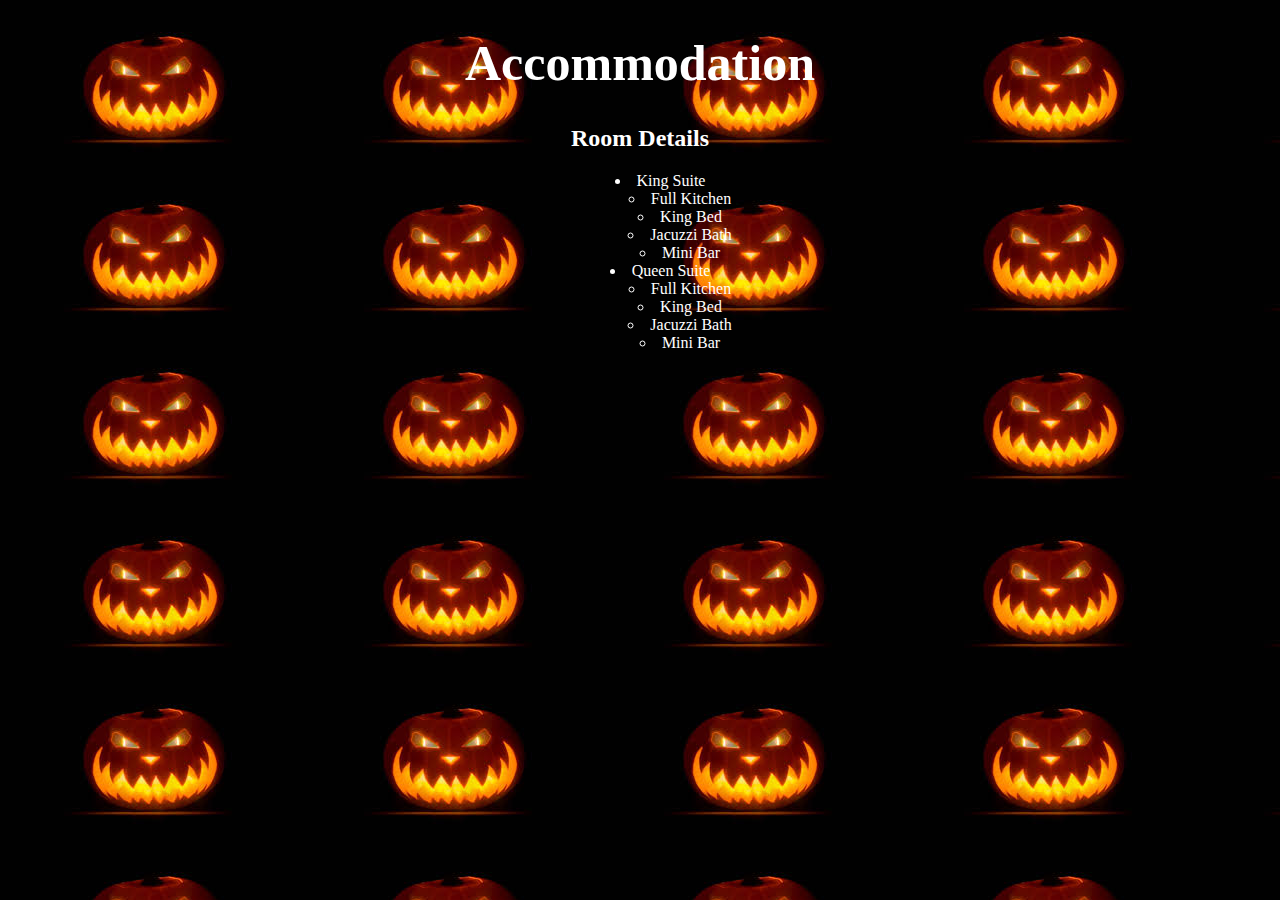
<file: accommodations.html>
<!DOCTYPE html>
<html>
  <head>
    <link href="css/styles.css" rel="stylesheet" type="text/css">
    <title>Accommodation</title>
  </head>
  <body>
    <h1>Accommodation</h1>
    <h2>Room Details</h2>
    <ul>
      <li>King Suite</li>
        <ul>
          <li>Full Kitchen</li>
          <li>King Bed</li>
          <li>Jacuzzi Bath</li>
          <li>Mini Bar</li>
        </ul>
      <li>Queen Suite</li>
        <ul>
          <li>Full Kitchen</li>
          <li>King Bed</li>
          <li>Jacuzzi Bath</li>
          <li>Mini Bar</li>
        </ul>
    </ul>
  </body>

</html>
</file>
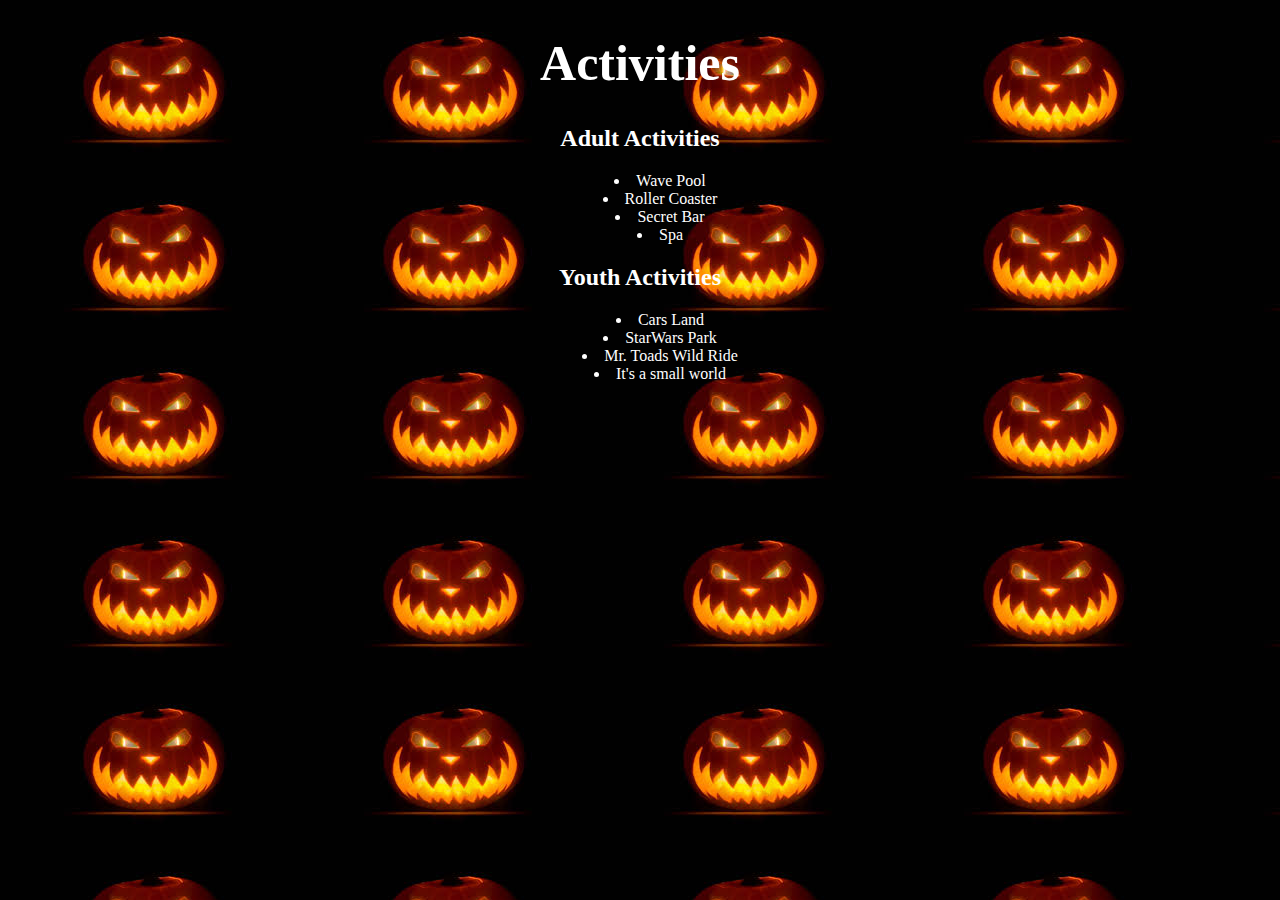
<file: activities.html>
<!DOCTYPE html>
<html>
  <head>
    <link href="css/styles.css" rel="stylesheet" type="text/css">
    <title>Activities</title>
  </head>
  <body>
    <h1>Activities</h1>

    <h2>Adult Activities</h2>
      <ul>
        <li>Wave Pool</li>
        <li>Roller Coaster</li>
        <li>Secret Bar</li>
        <li>Spa</li>
      </ul>
    <h2>Youth Activities</h2>
      <ul>
        <li>Cars Land</li>
        <li>StarWars Park</li>
        <li>Mr. Toads Wild Ride</li>
        <li>It's a small world</li>
      </ul>
  </body>
</html>
</file>
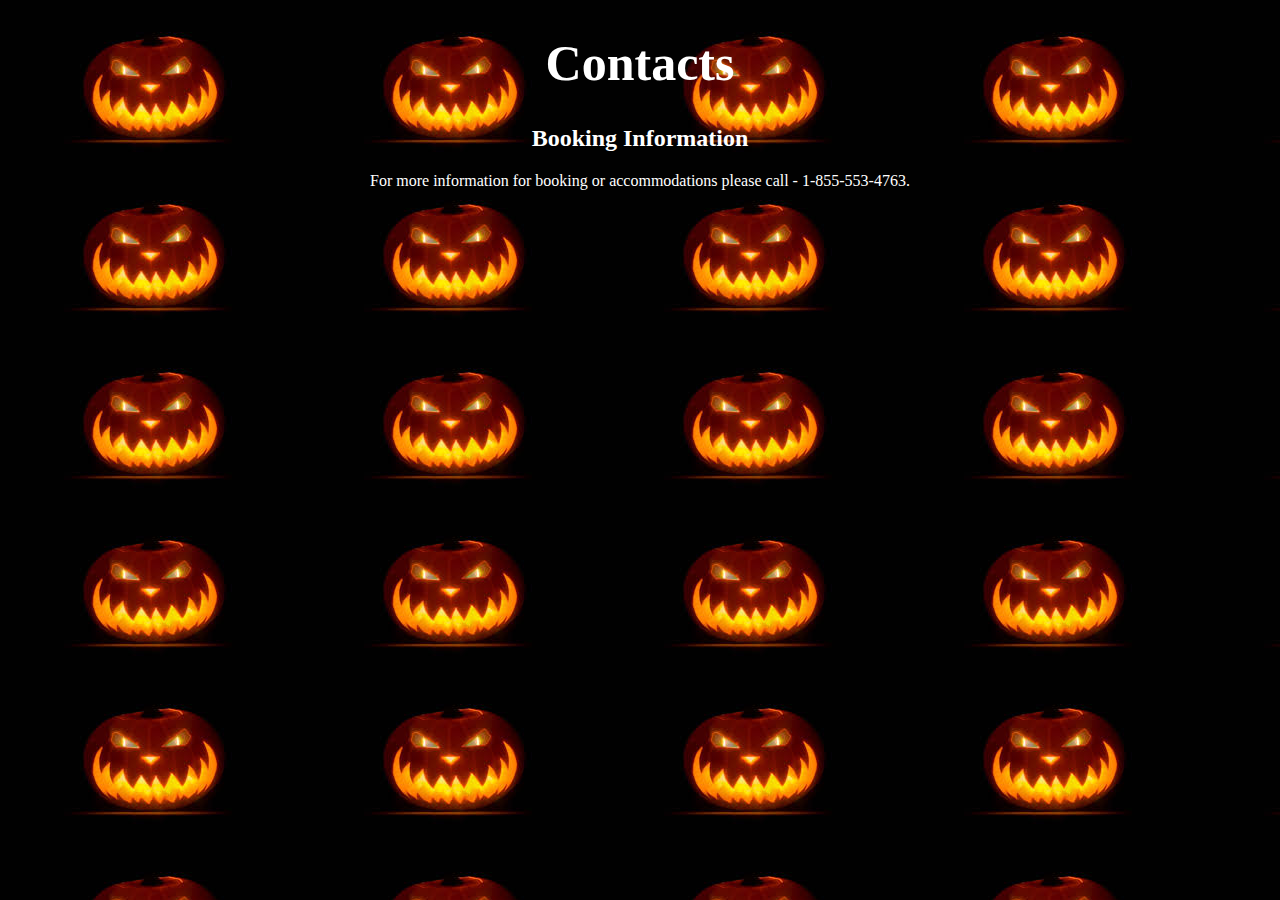
<file: contact-information.html>
<!DOCTYPE html>
<html>
  <head>
    <link href="css/styles.css" rel="stylesheet" type="text/css">
    <title>Contact Information</title>
  </head>
  <body>
    <h1>Contacts</h1>
    <h2>Booking Information</h2>
    <p>For more information for booking or accommodations please call - 1-855-553-4763.</p>
  </body>
</html>
</file>
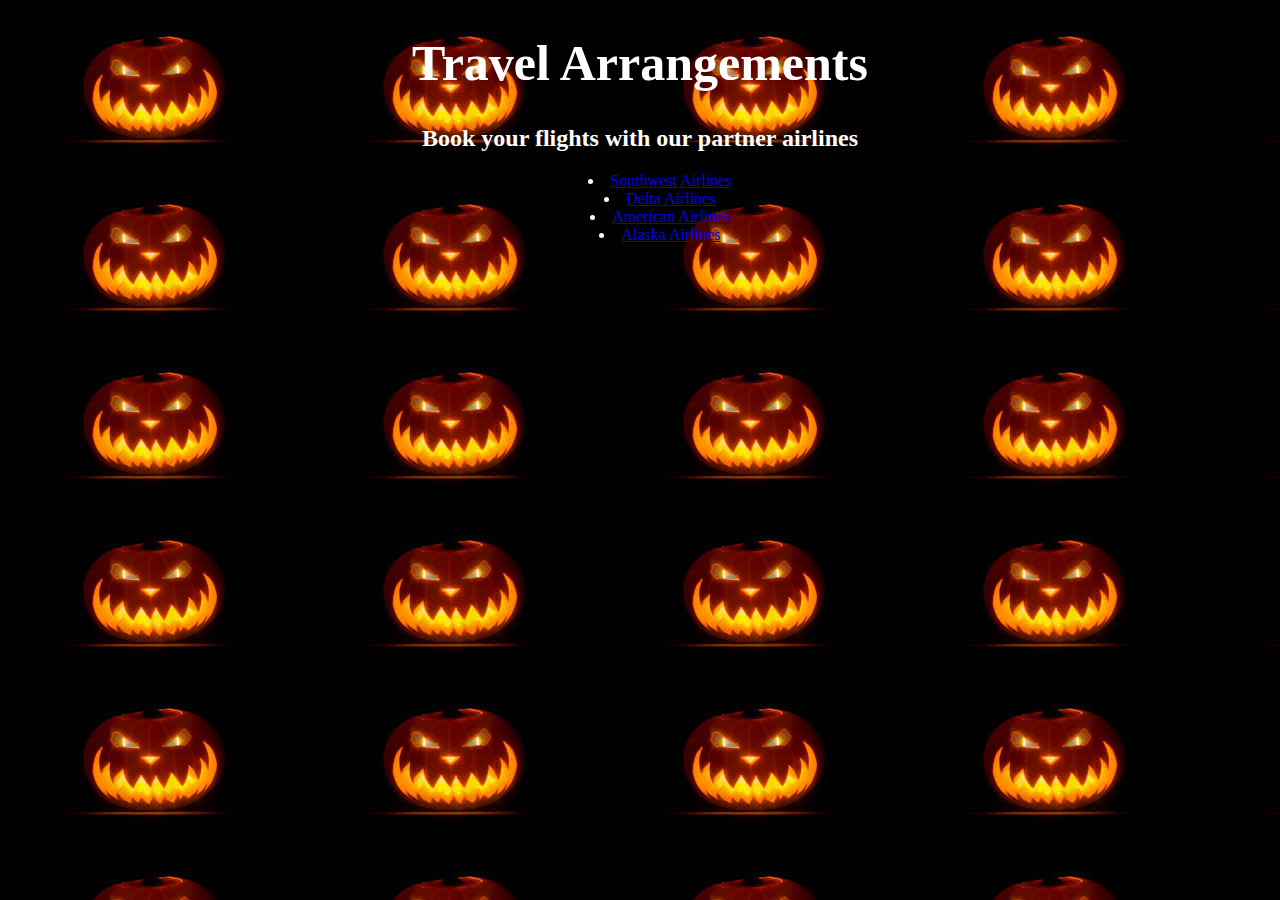
<file: travel-arrangements.html>
<!DOCTYPE html>
<html>
  <head>
    <link href="css/styles.css" rel="stylesheet" type="text/css">
    <title></title>
  </head>
  <body>
    <h1>Travel Arrangements</h1>
    <h2>Book your flights with our partner airlines</h2>
    <ul>
      <li><a href="https://www.southwest.com/Southwest">Southwest Airlines</a></li>
      <li><a href="https://www.delta.com/">Delta Airlines</li>
      <li><a href="https://www.aa.com/homePage.do">American Airlines</li>
      <li><a href="https://www.alaskaair.com/">Alaska Airlines</li>
    </ul>
  </body>
</html>
</file>
<file: css/styles.css>
h1 {
  font-size: 50px;
  font-weight: bold;
  }

h2 {
  font size: 50px;
}

img {
  align-items: center;
}

ul {
  text-align: center;
  list-style-position: inside;

}

body {
  background-color: #E59400;
  font-family: fantasy;
  text-align: center;
  background-image: url('../img/pumpkin.jpeg');
  color: white;

}
</file>
